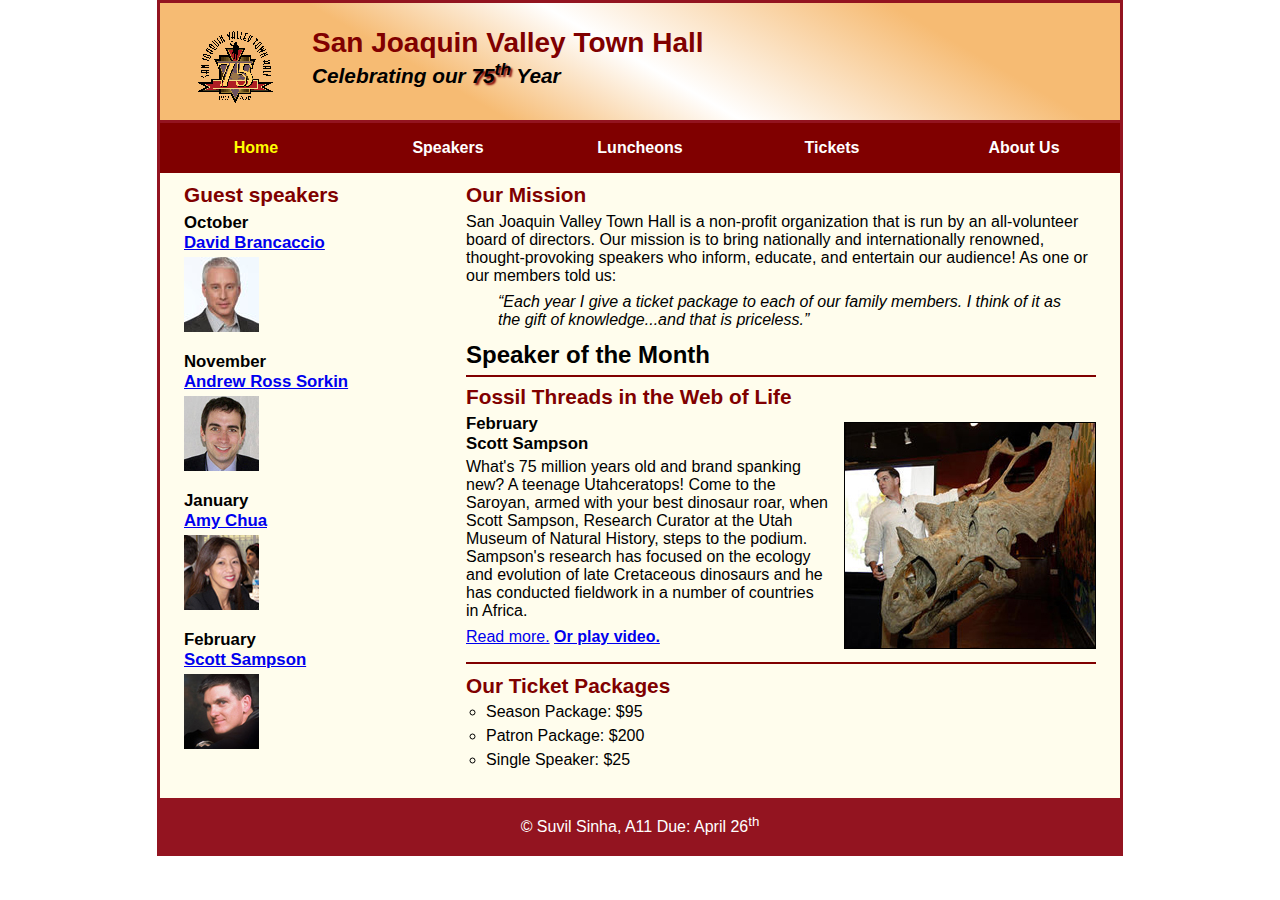
<file: index.html>
<!DOCTYPE html>
<html lang="en">

<head>
	<meta charset="utf-8">
	<title>San Joaquin Valley Town Hall</title>
	<link rel="shortcut icon" href="images/favicon.ico">
	<link rel="stylesheet" href="styles/c7_main.css">
	<link rel="stylesheet" href="styles/slicknav.css">
    <script src="https://code.jquery.com/jquery-3.6.0.min.js"></script>
    <script src="js/jquery.slicknav.min.js"></script>
    <script type="text/javascript">
        $(document).ready(function(){
            $('#nav_menu').slicknav({prependTo:"#mobile_menu"});
        });
    </script>
</head>

<body>
	<header>
		<img src="images/town_hall_logo.gif" alt="Town Hall logo" height="80">
		<h2>San Joaquin Valley Town Hall</h2>
		<h3>Celebrating our <span class="shadow">75<sup>th</sup></span> Year</h3>
	</header>
	<nav id="mobile_menu"></nav>
	<nav id="nav_menu">
		<ul>
			<li><a href="index.html" class="current">Home</a></li>
			<li><a href="speakers/c6_sampson.html">Speakers</a></li>
			<li><a href="pages/luncheons.html">Luncheons</a></li>
			<li><a href="pages/tickets.html">Tickets</a></li>
			<li><a href="pages/aboutus.html">About Us</a>
				<ul>
					<li><a href="pages/ourhistory.html">Our History</a></li>
					<li><a href="pages/boardofdirectors.html">Board of Directors</a></li>
					<li><a href="pages/pastspeakers.html">Past Speakers</a></li>
					<li><a href="pages/contactinformation.html">Contact Information</a></li>
				</ul>
			</li>
		</ul>
	</nav>
	<main>
		<section>
			<h2>Our Mission</h2>
			<p>San Joaquin Valley Town Hall is a non-profit organization that is run by an 
			   all-volunteer board of directors. Our mission is to bring nationally and 
			   internationally renowned, thought-provoking speakers who inform, educate, 
			   and entertain our audience! As one or our members told us:</p>
			<blockquote>&ldquo;Each year I give a ticket package to each of our family members. 
			I think of it as the gift of knowledge...and that is priceless.&rdquo;</blockquote>
			<h1>Speaker of the Month</h1>
			<article>
				<h2>Fossil Threads in the Web of Life</h2>
				<img src="images/sampson_dinosaur.jpg" alt="Scott Sampson with dinosaur">
				<h3>February<br>
				Scott Sampson</h3>
				<p>What's 75 million years old and brand spanking new? A teenage Utahceratops! 
				Come to the Saroyan, armed with your best dinosaur roar, when Scott Sampson, Research 
				Curator at the Utah Museum of Natural History, steps to the podium. Sampson's research 
				has focused on the ecology and evolution of late Cretaceous dinosaurs and he has conducted 
				fieldwork in a number of countries in Africa.</p>
				<p><a href="speakers/c6_sampson.html">Read more.</a>&nbsp;<b><a href="media/sampson.mp4" target="_blank">Or play video.</a></b></p>
			</article>
			
			<h2>Our Ticket Packages</h2>
			<ul class="bottomlist">
				<li>Season Package: $95</li>
				<li>Patron Package: $200</li>
				<li>Single Speaker: $25</li>
			</ul>
		</section>
		
		<aside>
			<h2>Guest speakers</h2>
			<h3>October<br><a href="speakers/brancaccio.html">David Brancaccio</a></h3>
			<img src="images/brancaccio75.jpg" alt="David Brancaccio photo">
			<h3>November<br><a href="speakers/sorkin.html">Andrew Ross Sorkin</a></h3>
			<img src="images/sorkin75.jpg" alt="Andrew Ross Sorkin photo">
			<h3>January<br><a href="speakers/chua.html">Amy Chua</a></h3>
			<img src="images/chua75.jpg" alt="Amy Chua photo">
			<h3>February<br><a href="speakers/c6_sampson.html">Scott Sampson</a></h3>
			<img src="images/sampson75.jpg" alt="Scott Sampson photo">
		</aside>
	</main>
	<footer>
		<p>&copy; Suvil Sinha, A11 Due: April 26<sup>th</sup></p>
	</footer>
</body>
</html>
</file>
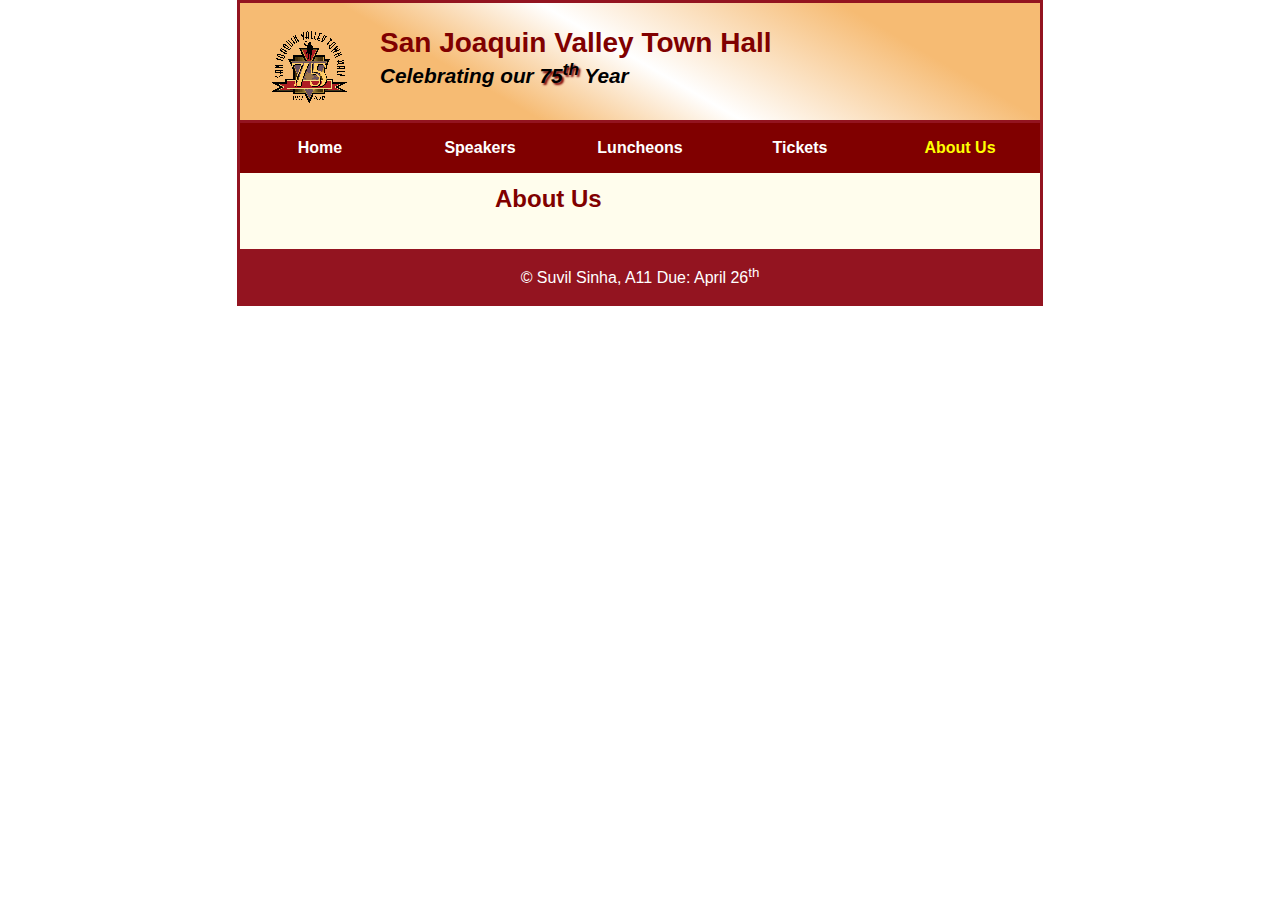
<file: pages/aboutus.html>
<!DOCTYPE html>
<html lang="en">

<head>
	<meta charset="utf-8">
	<title>San Joaquin Valley Town Hall</title>
	<link rel="shortcut icon" href="../images/favicon.ico">
	<link rel="stylesheet" href="../styles/c6_speaker.css">
</head>

<body>
	<header>
		<img src="../images/town_hall_logo.gif" alt="Town Hall logo" height="80">
		<h2>San Joaquin Valley Town Hall</h2>
		<h3>Celebrating our <span class="shadow">75<sup>th</sup></span> Year</h3>
	</header>
	<nav id="nav_menu">
		<ul>
			<li><a href="../index.html">Home</a></li>
			<li><a href="../speakers/c6_sampson.html">Speakers</a></li>
			<li><a href="../pages/luncheons.html">Luncheons</a></li>
			<li><a href="../pages/tickets.html">Tickets</a></li>
			<li><a href="../pages/aboutus.html" class="current">About Us</a>
				<ul>
					<li><a href="../pages/ourhistory.html">Our History</a></li>
					<li><a href="../pages/boardofdirectors.html">Board of Directors</a></li>
					<li><a href="../pages/pastspeakers.html">Past Speakers</a></li>
					<li><a href="../pages/contactinformation.html">Contact Information</a></li>
				</ul>
			</li>
		</ul>
	</nav>
	<main>
		<section>
			<h1>About Us</h1>
			<article>
			</article>
		</section>
		<aside>
		</aside>
	</main>
	<footer>
		<p>&copy; Suvil Sinha, A11 Due: April 26<sup>th</sup></p>
	</footer>
</body>
</html>
</file>
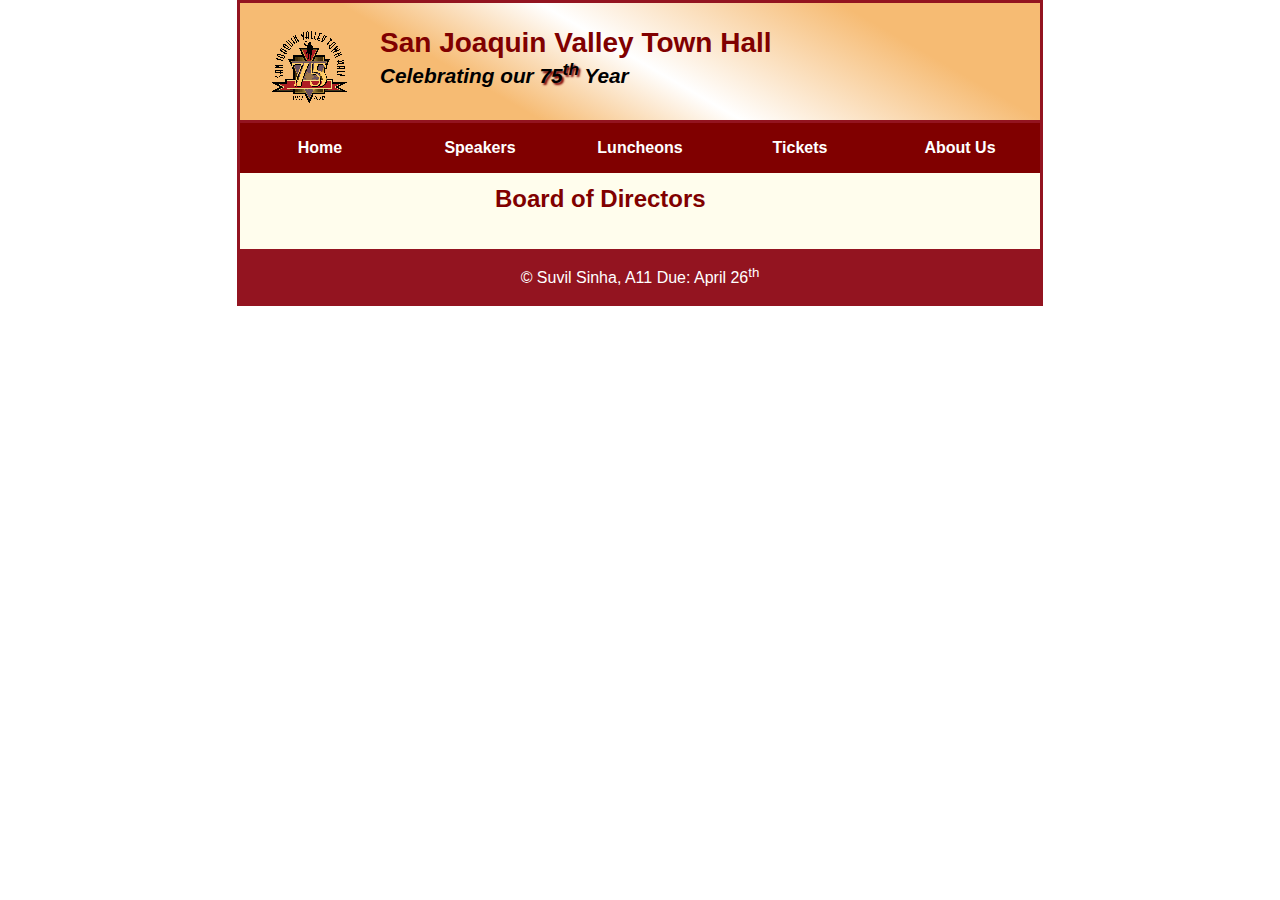
<file: pages/boardofdirectors.html>
<!DOCTYPE html>
<html lang="en">

<head>
	<meta charset="utf-8">
	<title>San Joaquin Valley Town Hall</title>
	<link rel="shortcut icon" href="../images/favicon.ico">
	<link rel="stylesheet" href="../styles/c6_speaker.css">
</head>

<body>
	<header>
		<img src="../images/town_hall_logo.gif" alt="Town Hall logo" height="80">
		<h2>San Joaquin Valley Town Hall</h2>
		<h3>Celebrating our <span class="shadow">75<sup>th</sup></span> Year</h3>
	</header>
	<nav id="nav_menu">
		<ul>
			<li><a href="../index.html">Home</a></li>
			<li><a href="../speakers/c6_sampson.html">Speakers</a></li>
			<li><a href="../pages/luncheons.html">Luncheons</a></li>
			<li><a href="../pages/tickets.html">Tickets</a></li>
			<li><a href="../pages/aboutus.html">About Us</a>
				<ul>
					<li><a href="../pages/ourhistory.html">Our History</a></li>
					<li><a href="../pages/boardofdirectors.html" class="current">Board of Directors</a></li>
					<li><a href="../pages/pastspeakers.html">Past Speakers</a></li>
					<li><a href="../pages/contactinformation.html">Contact Information</a></li>
				</ul>
			</li>
		</ul>
	</nav>
	<main>
		<section>
			<h1>Board of Directors</h1>
			<article>
			</article>
		</section>
		<aside>
		</aside>
	</main>
	<footer>
		<p>&copy; Suvil Sinha, A11 Due: April 26<sup>th</sup></p>
	</footer>
</body>
</html>
</file>
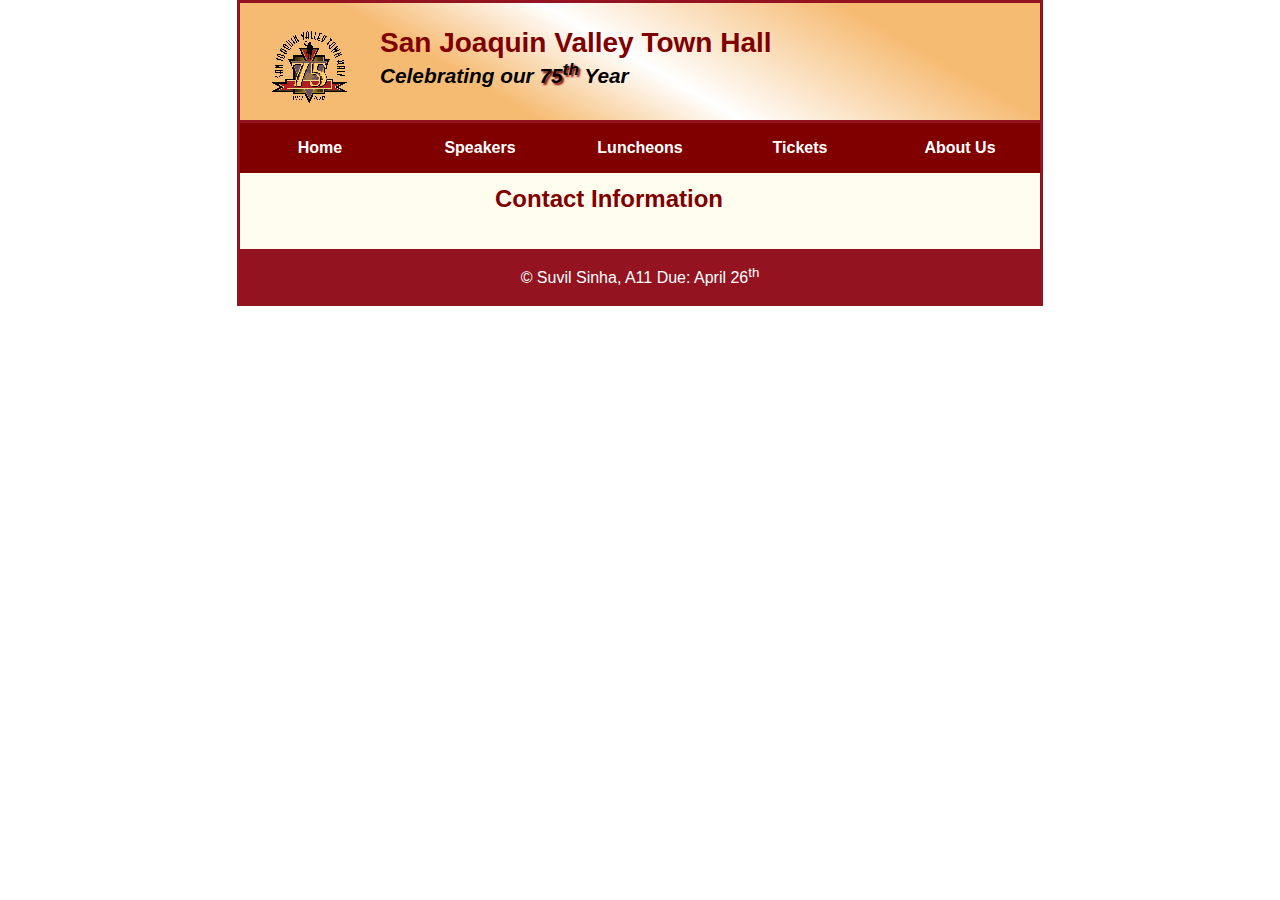
<file: pages/contactinformation.html>
<!DOCTYPE html>
<html lang="en">

<head>
	<meta charset="utf-8">
	<title>San Joaquin Valley Town Hall</title>
	<link rel="shortcut icon" href="../images/favicon.ico">
	<link rel="stylesheet" href="../styles/c6_speaker.css">
</head>

<body>
	<header>
		<img src="../images/town_hall_logo.gif" alt="Town Hall logo" height="80">
		<h2>San Joaquin Valley Town Hall</h2>
		<h3>Celebrating our <span class="shadow">75<sup>th</sup></span> Year</h3>
	</header>
	<nav id="nav_menu">
		<ul>
			<li><a href="../index.html">Home</a></li>
			<li><a href="../speakers/c6_sampson.html">Speakers</a></li>
			<li><a href="../pages/luncheons.html">Luncheons</a></li>
			<li><a href="../pages/tickets.html">Tickets</a></li>
			<li><a href="../pages/aboutus.html">About Us</a>
				<ul>
					<li><a href="../pages/ourhistory.html">Our History</a></li>
					<li><a href="../pages/boardofdirectors.html">Board of Directors</a></li>
					<li><a href="../pages/pastspeakers.html">Past Speakers</a></li>
					<li><a href="../pages/contactinformation.html" class="current">Contact Information</a></li>
				</ul>
			</li>
		</ul>
	</nav>
	<main>
		<section>
			<h1>Contact Information</h1>
			<article>
			</article>
		</section>
		<aside>
		</aside>
	</main>
	<footer>
		<p>&copy; Suvil Sinha, A11 Due: April 26<sup>th</sup></p>
	</footer>
</body>
</html>
</file>
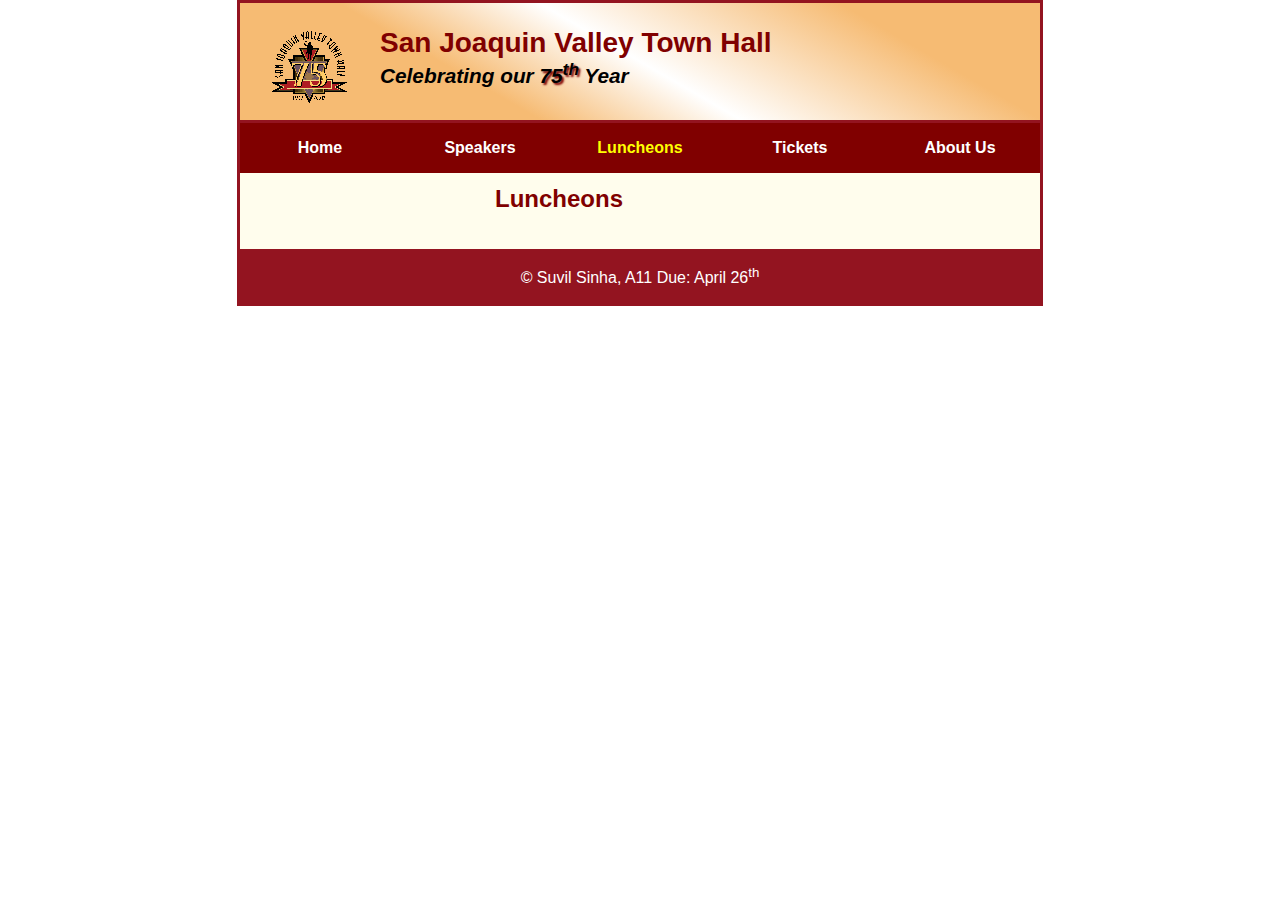
<file: pages/luncheons.html>
<!DOCTYPE html>
<html lang="en">

<head>
	<meta charset="utf-8">
	<title>San Joaquin Valley Town Hall</title>
	<link rel="shortcut icon" href="../images/favicon.ico">
	<link rel="stylesheet" href="../styles/c6_speaker.css">
</head>

<body>
	<header>
		<img src="../images/town_hall_logo.gif" alt="Town Hall logo" height="80">
		<h2>San Joaquin Valley Town Hall</h2>
		<h3>Celebrating our <span class="shadow">75<sup>th</sup></span> Year</h3>
	</header>
	<nav id="nav_menu">
		<ul>
			<li><a href="../index.html">Home</a></li>
			<li><a href="../speakers/c6_sampson.html">Speakers</a></li>
			<li><a href="../pages/luncheons.html" class="current">Luncheons</a></li>
			<li><a href="../pages/tickets.html">Tickets</a></li>
			<li><a href="../pages/aboutus.html">About Us</a>
				<ul>
					<li><a href="../pages/ourhistory.html">Our History</a></li>
					<li><a href="../pages/boardofdirectors.html">Board of Directors</a></li>
					<li><a href="../pages/pastspeakers.html">Past Speakers</a></li>
					<li><a href="../pages/contactinformation.html">Contact Information</a></li>
				</ul>
			</li>
		</ul>
	</nav>
	<main>
		<section>
			<h1>Luncheons</h1>
			<article>
			</article>
		</section>
		<aside>
		</aside>
	</main>
	<footer>
		<p>&copy; Suvil Sinha, A11 Due: April 26<sup>th</sup></p>
	</footer>
</body>
</html>
</file>
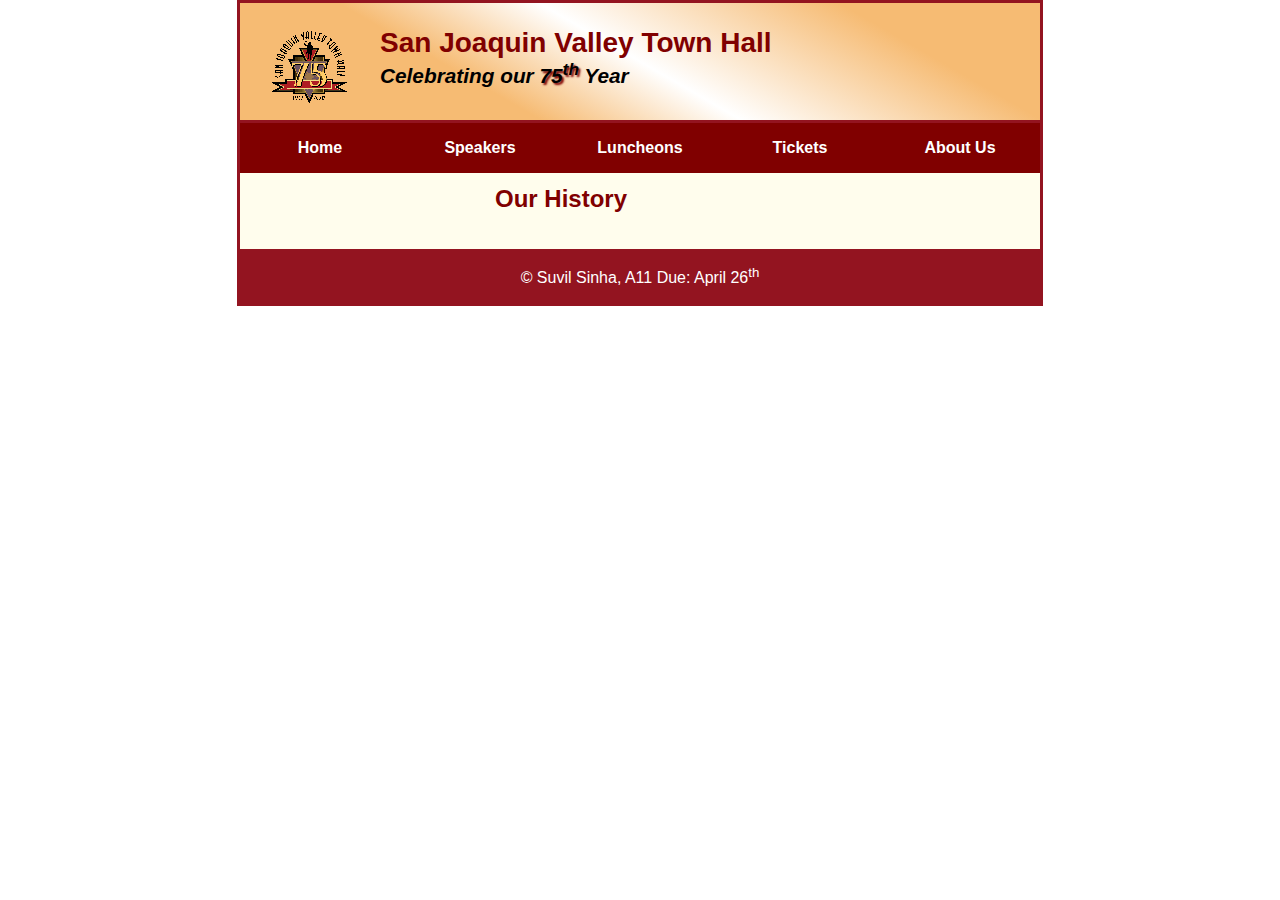
<file: pages/ourhistory.html>
<!DOCTYPE html>
<html lang="en">

<head>
	<meta charset="utf-8">
	<title>San Joaquin Valley Town Hall</title>
	<link rel="shortcut icon" href="../images/favicon.ico">
	<link rel="stylesheet" href="../styles/c6_speaker.css">
</head>

<body>
	<header>
		<img src="../images/town_hall_logo.gif" alt="Town Hall logo" height="80">
		<h2>San Joaquin Valley Town Hall</h2>
		<h3>Celebrating our <span class="shadow">75<sup>th</sup></span> Year</h3>
	</header>
	<nav id="nav_menu">
		<ul>
			<li><a href="../index.html">Home</a></li>
			<li><a href="../speakers/c6_sampson.html">Speakers</a></li>
			<li><a href="../pages/luncheons.html">Luncheons</a></li>
			<li><a href="../pages/tickets.html">Tickets</a></li>
			<li><a href="../pages/aboutus.html">About Us</a>
				<ul>
					<li><a href="../pages/ourhistory.html" class="current">Our History</a></li>
					<li><a href="../pages/boardofdirectors.html">Board of Directors</a></li>
					<li><a href="../pages/pastspeakers.html">Past Speakers</a></li>
					<li><a href="../pages/contactinformation.html">Contact Information</a></li>
				</ul>
			</li>
		</ul>
	</nav>
	<main>
		<section>
			<h1>Our History</h1>
			<article>
			</article>
		</section>
		<aside>
		</aside>
	</main>
	<footer>
		<p>&copy; Suvil Sinha, A11 Due: April 26<sup>th</sup></p>
	</footer>
</body>
</html>
</file>
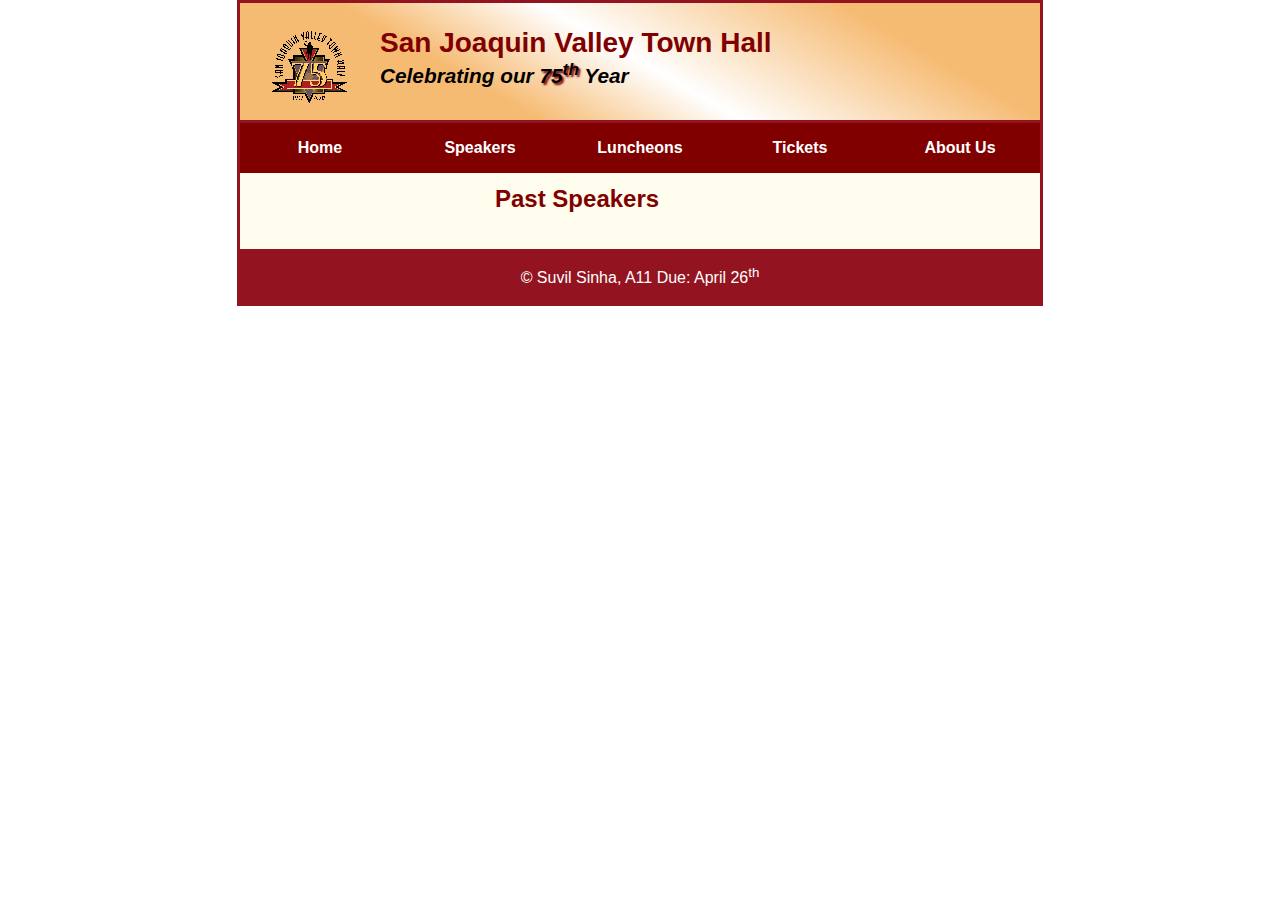
<file: pages/pastspeakers.html>
<!DOCTYPE html>
<html lang="en">

<head>
	<meta charset="utf-8">
	<title>San Joaquin Valley Town Hall</title>
	<link rel="shortcut icon" href="../images/favicon.ico">
	<link rel="stylesheet" href="../styles/c6_speaker.css">
</head>

<body>
	<header>
		<img src="../images/town_hall_logo.gif" alt="Town Hall logo" height="80">
		<h2>San Joaquin Valley Town Hall</h2>
		<h3>Celebrating our <span class="shadow">75<sup>th</sup></span> Year</h3>
	</header>
	<nav id="nav_menu">
		<ul>
			<li><a href="../index.html">Home</a></li>
			<li><a href="../speakers/c6_sampson.html">Speakers</a></li>
			<li><a href="../pages/luncheons.html">Luncheons</a></li>
			<li><a href="../pages/tickets.html">Tickets</a></li>
			<li><a href="../pages/aboutus.html">About Us</a>
				<ul>
					<li><a href="../pages/ourhistory.html">Our History</a></li>
					<li><a href="../pages/boardofdirectors.html">Board of Directors</a></li>
					<li><a href="../pages/pastspeakers.html" class="current">Past Speakers</a></li>
					<li><a href="../pages/contactinformation.html">Contact Information</a></li>
				</ul>
			</li>
		</ul>
	</nav>
	<main>
		<section>
			<h1>Past Speakers</h1>
			<article>
			</article>
		</section>
		<aside>
		</aside>
	</main>
	<footer>
		<p>&copy; Suvil Sinha, A11 Due: April 26<sup>th</sup></p>
	</footer>
</body>
</html>
</file>
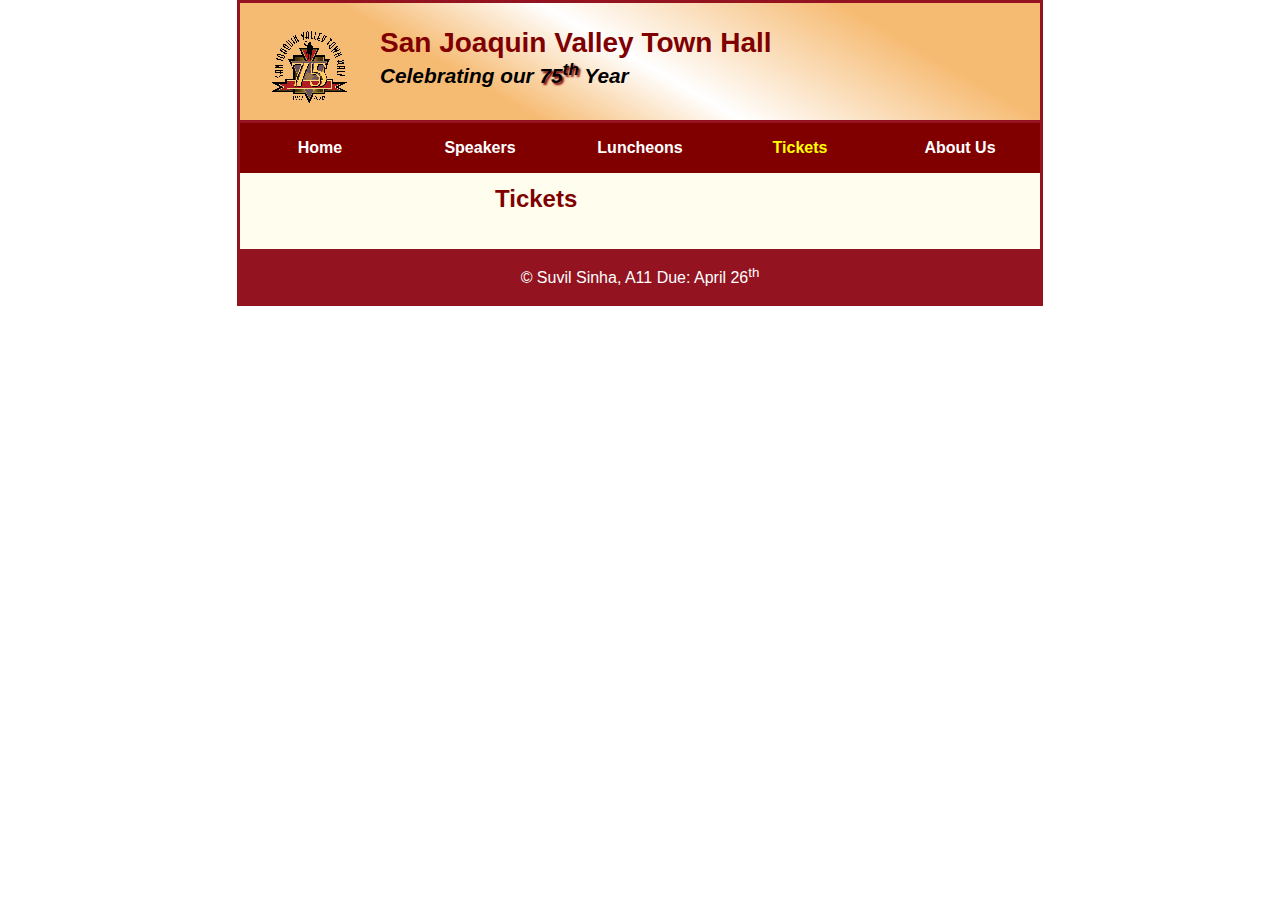
<file: pages/tickets.html>
<!DOCTYPE html>
<html lang="en">

<head>
	<meta charset="utf-8">
	<title>San Joaquin Valley Town Hall</title>
	<link rel="shortcut icon" href="../images/favicon.ico">
	<link rel="stylesheet" href="../styles/c6_speaker.css">
</head>

<body>
	<header>
		<img src="../images/town_hall_logo.gif" alt="Town Hall logo" height="80">
		<h2>San Joaquin Valley Town Hall</h2>
		<h3>Celebrating our <span class="shadow">75<sup>th</sup></span> Year</h3>
	</header>
	<nav id="nav_menu">
		<ul>
			<li><a href="../index.html">Home</a></li>
			<li><a href="../speakers/c6_sampson.html">Speakers</a></li>
			<li><a href="../pages/luncheons.html">Luncheons</a></li>
			<li><a href="../pages/tickets.html" class="current">Tickets</a></li>
			<li><a href="../pages/aboutus.html">About Us</a>
				<ul>
					<li><a href="../pages/ourhistory.html">Our History</a></li>
					<li><a href="../pages/boardofdirectors.html">Board of Directors</a></li>
					<li><a href="../pages/pastspeakers.html">Past Speakers</a></li>
					<li><a href="../pages/contactinformation.html">Contact Information</a></li>
				</ul>
			</li>
		</ul>
	</nav>
	<main>
		<section>
			<h1>Tickets</h1>
			<article>
			</article>
		</section>
		<aside>
		</aside>
	</main>
	<footer>
		<p>&copy; Suvil Sinha, A11 Due: April 26<sup>th</sup></p>
	</footer>
</body>
</html>
</file>
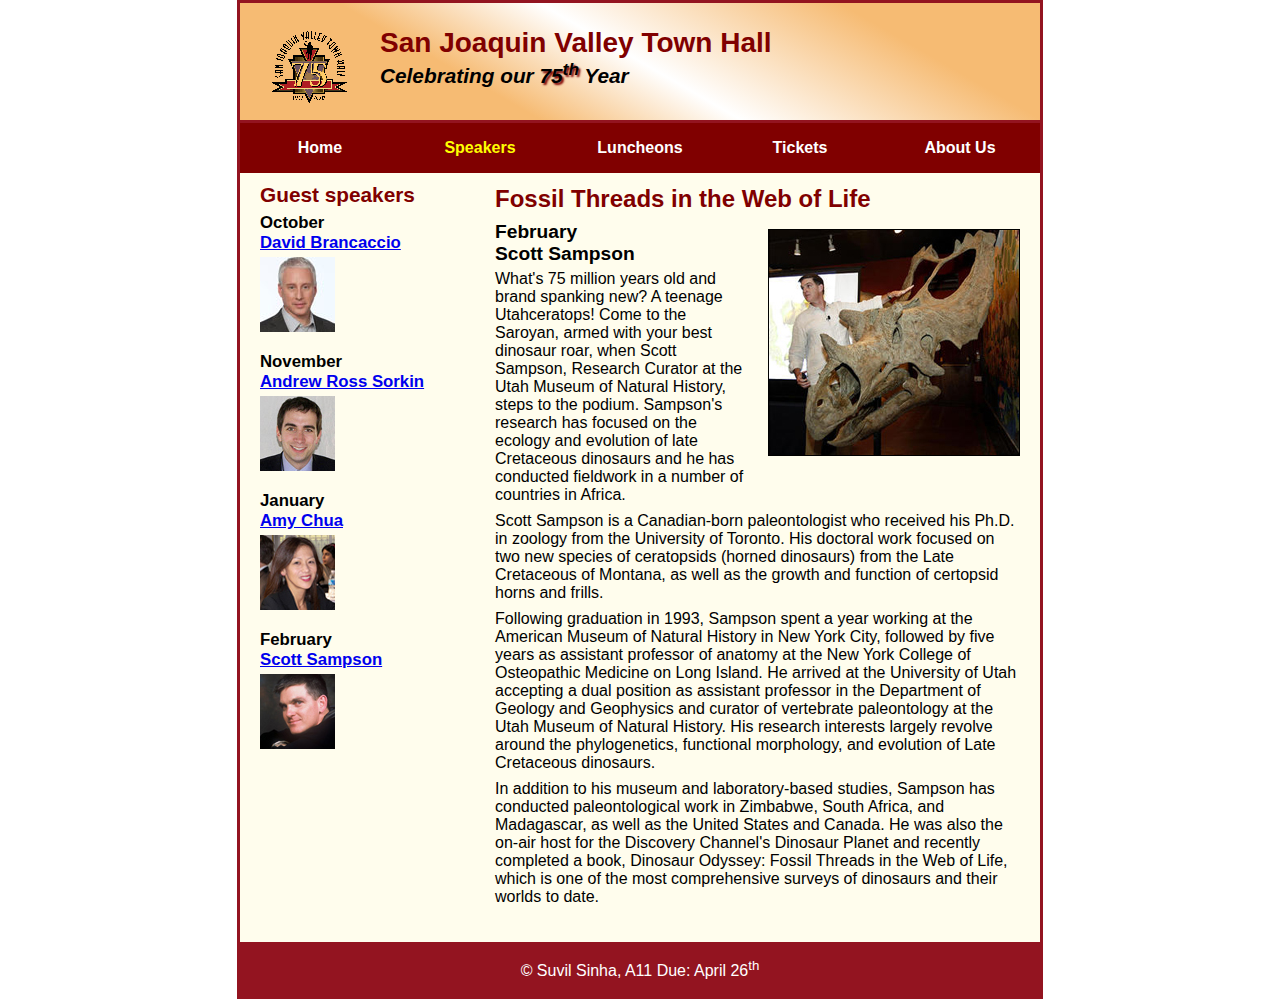
<file: speakers/c6_sampson.html>
<!DOCTYPE html>
<html lang="en">

<head>
	<meta charset="utf-8">
	<title>San Joaquin Valley Town Hall</title>
	<link rel="shortcut icon" href="../images/favicon.ico">
	<link rel="stylesheet" href="../styles/c6_speaker.css">
</head>

<body>
	<header>
		<img src="../images/town_hall_logo.gif" alt="Town Hall logo" height="80">
		<h2>San Joaquin Valley Town Hall</h2>
		<h3>Celebrating our <span class="shadow">75<sup>th</sup></span> Year</h3>
	</header>
	<nav id="nav_menu">
		<ul>
			<li><a href="../index.html">Home</a></li>
			<li><a href="c6_sampson.html" class="current">Speakers</a></li>
			<li><a href="../pages/luncheons.html">Luncheons</a></li>
			<li><a href="../pages/tickets.html">Tickets</a></li>
			<li><a href="../pages/aboutus.html">About Us</a>
				<ul>
					<li><a href="../pages/ourhistory.html">Our History</a></li>
					<li><a href="../pages/boardofdirectors.html">Board of Directors</a></li>
					<li><a href="../pages/pastspeakers.html">Past Speakers</a></li>
					<li><a href="../pages/contactinformation.html">Contact Information</a></li>
				</ul>
			</li>
		</ul>
	</nav>
	<main>
		<section>
			<h1>Fossil Threads in the Web of Life</h1>
			<article>
				<img src="../images/sampson_dinosaur.jpg" alt="Scott Sampson with dinosaur">
				<h2>February<br>Scott Sampson</h2>
				<p>What's 75 million years old and brand spanking new? A teenage Utahceratops! Come to the 
				   Saroyan, armed with your best dinosaur roar, when Scott Sampson, Research Curator at the 
				   Utah Museum of Natural History, steps to the podium. Sampson's research has focused on the 
				   ecology and evolution of late Cretaceous dinosaurs and he has conducted fieldwork in a number 
				   of countries in Africa.</p>
				<p>Scott Sampson is a Canadian-born paleontologist who received his Ph.D. in zoology from the 
				   University of Toronto. His doctoral work focused on two new species of ceratopsids (horned 
				   dinosaurs) from the Late Cretaceous of Montana, as well as the growth and function of certopsid 
				   horns and frills.</p>
				<p>Following graduation in 1993, Sampson spent a year working at the American Museum of Natural 
				   History in New York City, followed by five years as assistant professor of anatomy at the New 
				   York College of Osteopathic Medicine on Long Island. He arrived at the University of Utah 
				   accepting a dual position as assistant professor in the Department of Geology and Geophysics 
				   and curator of vertebrate paleontology at the Utah Museum of Natural History. His research 
				   interests largely revolve around the phylogenetics, functional morphology, and evolution of 
				   Late Cretaceous dinosaurs.</p>
				<p>In addition to his museum and laboratory-based studies, Sampson has conducted paleontological 
				   work in Zimbabwe, South Africa, and Madagascar, as well as the United States and Canada. He was 
				   also the on-air host for the Discovery Channel's Dinosaur Planet and recently completed a book, 
				   Dinosaur Odyssey: Fossil Threads in the Web of Life, which is one of the most 
				   comprehensive surveys of dinosaurs and their worlds to date.</p>
			</article>
		</section>
		
		<aside>
			<h2>Guest speakers</h2>
			<h3>October<br><a href="../speakers/brancaccio.html">David Brancaccio</a></h3>
			<img src="../images/brancaccio75.jpg" alt="David Brancaccio photo">
			<h3>November<br><a href="../speakers/sorkin.html">Andrew Ross Sorkin</a></h3>
			<img src="../images/sorkin75.jpg" alt="Andrew Ross Sorkin photo">
			<h3>January<br><a href="../speakers/chua.html">Amy Chua</a></h3>
			<img src="../images/chua75.jpg" alt="Amy Chua photo">
			<h3>February<br><a href="../speakers/c6_sampson.html">Scott Sampson</a></h3>
			<img src="../images/sampson75.jpg" alt="Scott Sampson photo">
		</aside>
	</main>
	<footer>
		<p>&copy; Suvil Sinha, A11 Due: April 26<sup>th</sup></p>
	</footer>
</body>
</html>
</file>
<file: styles/c7_main.css>
/* Styles for the elements */
* {
	margin: 0;
	padding: 0;
}

html {
	background-color: white;
}

body {
	font-family: Arial, Helvetica, sans-serif;
    font-size: 100%;
    width: 98%;
	max-width: 960px;
    margin: 0 auto;
    border: 3px solid #931420;
    background-color: #fffded;
}

a:focus, a:hover {
	font-style: italic;
}


/* Styles for the header */
header {
	padding: 1.5em 0 2em 0;
	border-bottom: 3px solid #931420;
		background-image: -moz-linear-gradient(
	    30deg, #f6bb73 0%, #f6bb73 30%, white 50%, #f6bb73 80%, #f6bb73 100%);
	background-image: -webkit-linear-gradient(
	    30deg, #f6bb73 0%, #f6bb73 30%, white 50%, #f6bb73 80%, #f6bb73 100%);
	background-image: -o-linear-gradient(
	    30deg, #f6bb73 0%, #f6bb73 30%, white 50%, #f6bb73 80%, #f6bb73 100%);
	background-image: linear-gradient(
	    30deg, #f6bb73 0%, #f6bb73 30%, white 50%, #f6bb73 80%, #f6bb73 100%);
}

header h2 {
	font-size: 175%;
	color: #800000;
}

header h3 {
	font-size: 130%;
	font-style: italic;
}

header img {
	float: left;
	padding: 0 3.75%;
}

.shadow {
	text-shadow: 2px 2px 2px #800000;
}


/* Styles for the navigation menu */
#nav_menu ul {
	list-style-type: none;
	margin: 0;
	padding: 0;
	position: relative;
}

#nav_menu ul li {
	float: left;
	width:20%;
}

#nav_menu ul li a {
    display: block;
    text-align: center;
    padding: 1em 0;
    text-decoration: none;
    background-color: #800000;
    color: white;
    font-weight: bold;
}

#nav_menu a.current {
	color: yellow;
}

#nav_menu ul ul {
    display: none;
	width: 100%;
    position: absolute;
    top: 100%;
}

#nav_menu ul ul li {
	float: none;
}

#nav_menu ul li:hover > ul {
	display: block;
}

#nav_menu > ul::after {
    content: "";
    clear: both;
    display: block;
}


/* Styles for the section */
section {
	width: 65.625%;
	float: right;
    padding: 0 2.5% 20px 2.5%;
}

section h1 {
	font-size: 150%;
	padding: .5em 0 .25em 0;
	margin: 0;
}

section h2 {
	color: #800000;
	font-size: 130%;
	padding: .5em 0 .25em 0;
}

section p {
	padding-bottom: .5em;
}

section blockquote {
	padding: 0 2em;
	font-style: italic;
}

section ul {
	padding: 0 0 .25em 1.25em;
	list-style-type: circle;
}

section li {
	padding-bottom: .35em;
}


/* Styles for the article */
article {
	padding: .5em 0;
	border-top: 2px solid #800000;
	border-bottom: 2px solid #800000;
}

article h2 {
	padding-top: 0;
}

article h3 {
	font-size: 105%;
	padding-bottom: .25em;
}

article img {
	float: right;
	max-width: 40%;
    min-width: 150px;
	margin: .5em 0 1em 1em;
	border: 1px solid black;
}


/* Styles for the aside */
aside {
	width: 26.875%;
	float: right;
	padding: 0 0 20px 2.5%;
}

aside h2 {
	color: #800000;
	font-size: 130%;
	padding: .5em 0 .25em 0;
}

aside h3 {
	font-size: 105%;
	padding-bottom: .25em;
}

aside img {
	padding-bottom: 1em;
}


/* Styles for the footer */
footer {
	background-color: #931420;
	clear: both;

}

footer p {
	text-align: center;
	color: white;
	padding: 1em 0;
}


/* Styles for mobile */
#mobile_menu {
	display: none; 
}

@media only screen and (max-width: 730px) {
	section h1 {
		font-size: 125%
	}
	section h2, aside h2 {
		font-size: 110%;
	}
	aside h3 a {
		font-size: 85%;
	}
}

@media only screen and (max-width: 645px){
    header img{
        float: none;
    }
    header{
        text-align: center;
    }
    section{
        float: none;
        width:95%
    }
    aside{
        float: none;
        width: 95%;
        padding-right: 2.5%;
    }
    article img{
        max-width: 30%;
    }
    aside{
        column-count:2;
    }
    #nav_menu{
        display: none;
    }
    #mobile_menu{
        display: block;
    }
    .slicknav_menu{
        background-color: #800000 !important;
    }
}

@media only screen and (max-width:415px){
    body{
        font-size: 90%;
    }
}
</file>
<file: styles/c6_speaker.css>
/* the styles for the elements */
* {
	margin: 0;
	padding: 0;
}
html {
	background-color: white;
}
body {
	font-family: Arial, Helvetica, sans-serif;
    font-size: 100%;
    width: 800px;
    margin: 0 auto;
    border: 3px solid #931420;
    background-color: #fffded;
}
a:focus, a:hover {
	font-style: italic;
}
/* the styles for the header */
header {
	padding: 1.5em 0 2em 0;
	border-bottom: 3px solid #931420;
		background-image: -moz-linear-gradient(
	    30deg, #f6bb73 0%, #f6bb73 30%, white 50%, #f6bb73 80%, #f6bb73 100%);
	background-image: -webkit-linear-gradient(
	    30deg, #f6bb73 0%, #f6bb73 30%, white 50%, #f6bb73 80%, #f6bb73 100%);
	background-image: -o-linear-gradient(
	    30deg, #f6bb73 0%, #f6bb73 30%, white 50%, #f6bb73 80%, #f6bb73 100%);
	background-image: linear-gradient(
	    30deg, #f6bb73 0%, #f6bb73 30%, white 50%, #f6bb73 80%, #f6bb73 100%);
}
header h2 {
	font-size: 175%;
	color: #800000;
}
header h3 {
	font-size: 130%;
	font-style: italic;
}
header img {
	float: left;
	padding: 0 30px;
}
.shadow {
	text-shadow: 2px 2px 2px #800000;
}
/* the styles for the section */
section {
	width: 525px;
	float: right;
	padding: 0 20px 20px 20px;
}
section h1 {
	font-size: 150%;
	padding: .5em 0 0 0;
	margin: 0;
	color: #800000;
}
section h2 {
	font-size: 120%;
	padding: 0 0 .25em 0;
}
section p {
	padding-bottom: .5em;
}
section blockquote {
	padding: 0 2em;
	font-style: italic;
}
section ul {
	padding: 0 0 .25em 1.25em;
}
section li {
	padding-bottom: .35em;
}

/* the styles for the article */
article {
	padding: .5em 0;
}
article h2 {
	padding-top: 0;
}
article h3 {
	font-size: 105%;
	padding-bottom: .25em;
}
article img {
	float: right;
	margin: .5em 0 1em 1em;
	border: 1px solid black;
}

/* the styles for the aside */
aside {
	width: 215px;
	float: right;
	padding: 0 0 20px 20px;
}
aside h2 {
	color: #800000;
	font-size: 130%;
	padding: .5em 0 .25em 0;
}
aside h3 {
	font-size: 105%;
	padding-bottom: .25em;
}
aside img {
	padding-bottom: 1em;
}

/* the styles for the footer */
footer {
	background-color: #931420;
	clear: both;

}
footer p {
	text-align: center;
	color: white;
	padding: 1em 0;
}

/* the styles for the nav menu */
#nav_menu ul {
	list-style-type: none;
	margin: 0;
	padding: 0;
	position: relative;
}
#nav_menu ul li {
	float: left;
}
#nav_menu ul li a {
    display: block;
    width: 160px;
    text-align: center;
    padding: 1em 0;
    text-decoration: none;
    background-color: #800000;
    color: white;
    font-weight: bold;
}
#nav_menu a.current {
	color: yellow;
}
#nav_menu ul ul {
    display: none;
    position: absolute;
    top: 100%;
}
#nav_menu ul ul li {
	float: none;
}
#nav_menu ul li:hover > ul {
	display: block;
}
#nav_menu > ul::after {
    content: "";
    clear: both;
    display: block;
}
</file>
